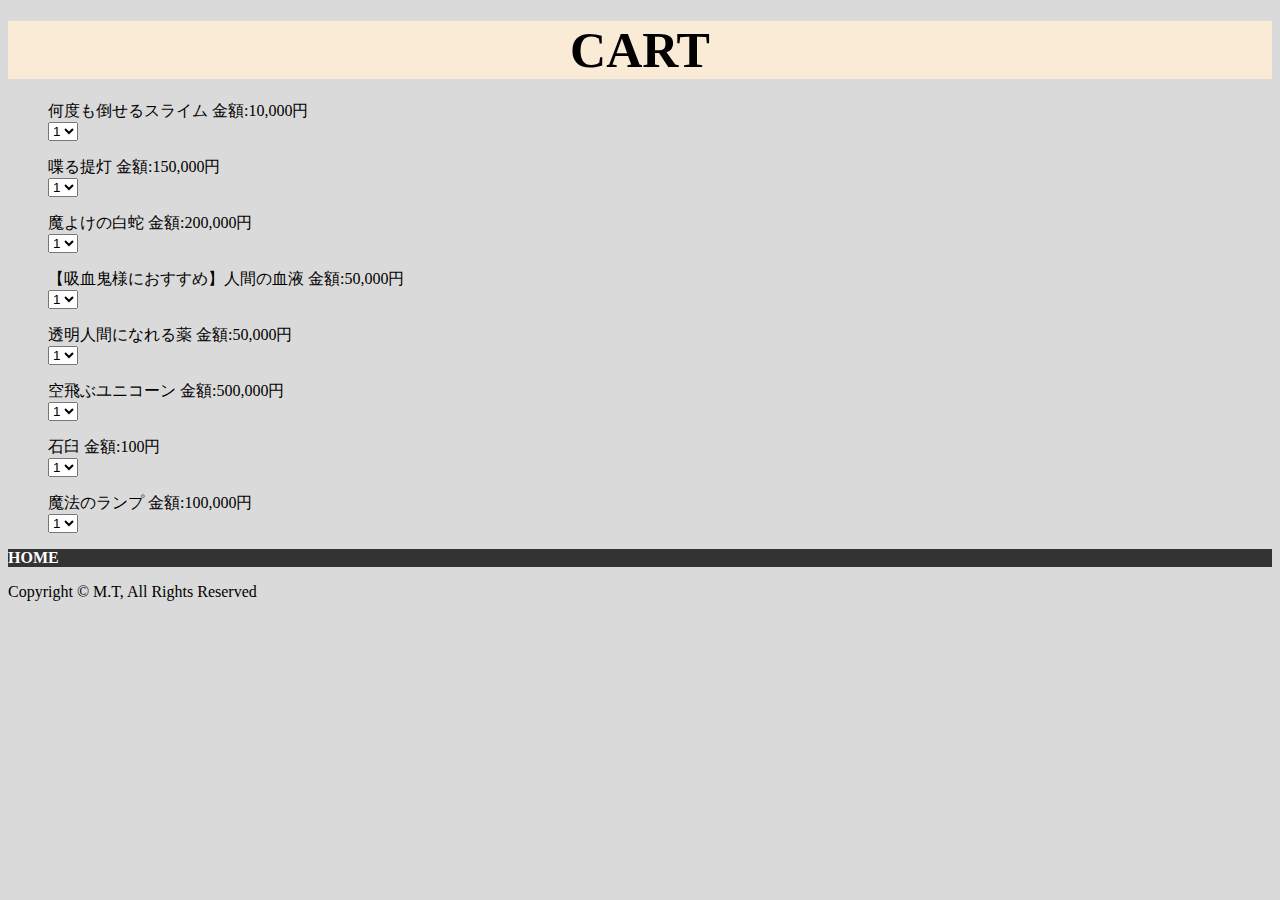
<file: cart.html>
<!DOCTYPE html>
<html lang="Ja">

<head>
    <meta charset="UTF-8">
    <title>CART</title>
    <link rel="stylesheet" href="https://2059207.github.io/KUSO-Shopping-Site/styles.css">
    <script src="//ajax.googleapis.com/ajax/libs/jquery/1.11.0/jquery.min.js"></script>
    <script type="text/javascript"></script>
</head>

<body>
    <div id="container">
        <header class="padding20 bg-primary">
            <h1>
                <center>
                    <span class="CART">CART</span>
                </center>
            </h1>
        </header>
        <div class="padding20">

            <div class="container form-inline">
                <div class="row">
                    <div class="col-sm-3">
                        <div class="goods">
                            <dl>
                                <dd>何度も倒せるスライム 金額:10,000円</dd>
                                <dd>
                                    <select class="form-control input-sm items" id="goods1">
                                        <option>1</option>
                                        <option>2</option>
                                        <option>3</option>
                                        <option>4</option>
                                        <option>5</option>
                                    </select>
                                </dd>
                            </dl>
                        </div>
                    </div>
                    <div class="col-sm-3">
                        <div class="goods">
                            <dl>
                                <dd>喋る提灯 金額:150,000円</dd>
                                <dd>
                                    <select class="form-control input-sm items" id="goods2">
                                        <option>1</option>
                                        <option>2</option>
                                        <option>3</option>
                                        <option>4</option>
                                        <option>5</option>
                                    </select>
                                </dd>
                            </dl>
                        </div>
                    </div>
                    <div class="col-sm-3">
                        <div class="goods">
                            <dl>
                                <dd>魔よけの白蛇 金額:200,000円</dd>
                                <dd>
                                    <select class="form-control input-sm items" id="goods3">
                                        <option>1</option>
                                        <option>2</option>
                                        <option>3</option>
                                        <option>4</option>
                                        <option>5</option>
                                    </select>
                                </dd>
                            </dl>
                        </div>
                    </div>
                    <div class="col-sm-3">
                        <div class="goods">
                            <dl>
                                <dd>【吸血鬼様におすすめ】人間の血液 金額:50,000円</dd>
                                <dd>
                                    <select class="form-control input-sm items" id="goods4" data-name="thi"
                                        data-kakaku="50000" data-number="imte004">
                                        <option>1</option>
                                        <option>2</option>
                                        <option>3</option>
                                        <option>4</option>
                                        <option>5</option>
                                    </select>
                                </dd>
                            </dl>
                        </div>
                    </div>
                    <div class="col-sm-3">
                        <div class="goods">
                            <dl>
                                <dd>透明人間になれる薬 金額:50,000円</dd>
                                <dd>
                                    <select class="form-control input-sm items" id="goods5">
                                        <option>1</option>
                                        <option>2</option>
                                        <option>3</option>
                                        <option>4</option>
                                        <option>5</option>
                                    </select>
                                </dd>
                            </dl>
                        </div>
                    </div>
                    <div class="col-sm-3">
                        <div class="goods">
                            <dl>
                                <dd>空飛ぶユニコーン 金額:500,000円</dd>
                                <dd>
                                    <select class="form-control input-sm items" id="goods6">
                                        <option>1</option>
                                        <option>2</option>
                                        <option>3</option>
                                        <option>4</option>
                                        <option>5</option>
                                    </select>
                                </dd>
                            </dl>
                        </div>
                    </div>
                    <div class="col-sm-3">
                        <div class="goods">
                            <dl>
                                <dd>石臼 金額:100円</dd>
                                <dd>
                                    <select class="form-control input-sm items" id="goods7">
                                        <option>1</option>
                                        <option>2</option>
                                        <option>3</option>
                                        <option>4</option>
                                        <option>5</option>
                                    </select>
                                </dd>
                            </dl>
                        </div>
                    </div>
                    <div class="col-sm-3">
                        <div class="goods">
                            <dl>
                                <dd>魔法のランプ 金額:100,000円</dd>
                                <dd>
                                    <select class="form-control input-sm items" id="goods8">
                                        <option>1</option>
                                        <option>2</option>
                                        <option>3</option>
                                        <option>4</option>
                                        <option>5</option>
                                    </select>
                                </dd>
                            </dl>
                        </div>
                    </div>

                </div>


                <p style="background-color: #333;">
                    <a href="index.html">HOME</a>
</body>




<footer>
    Copyright &copy; M.T, All Rights Reserved
</footer>

</html>
</file>
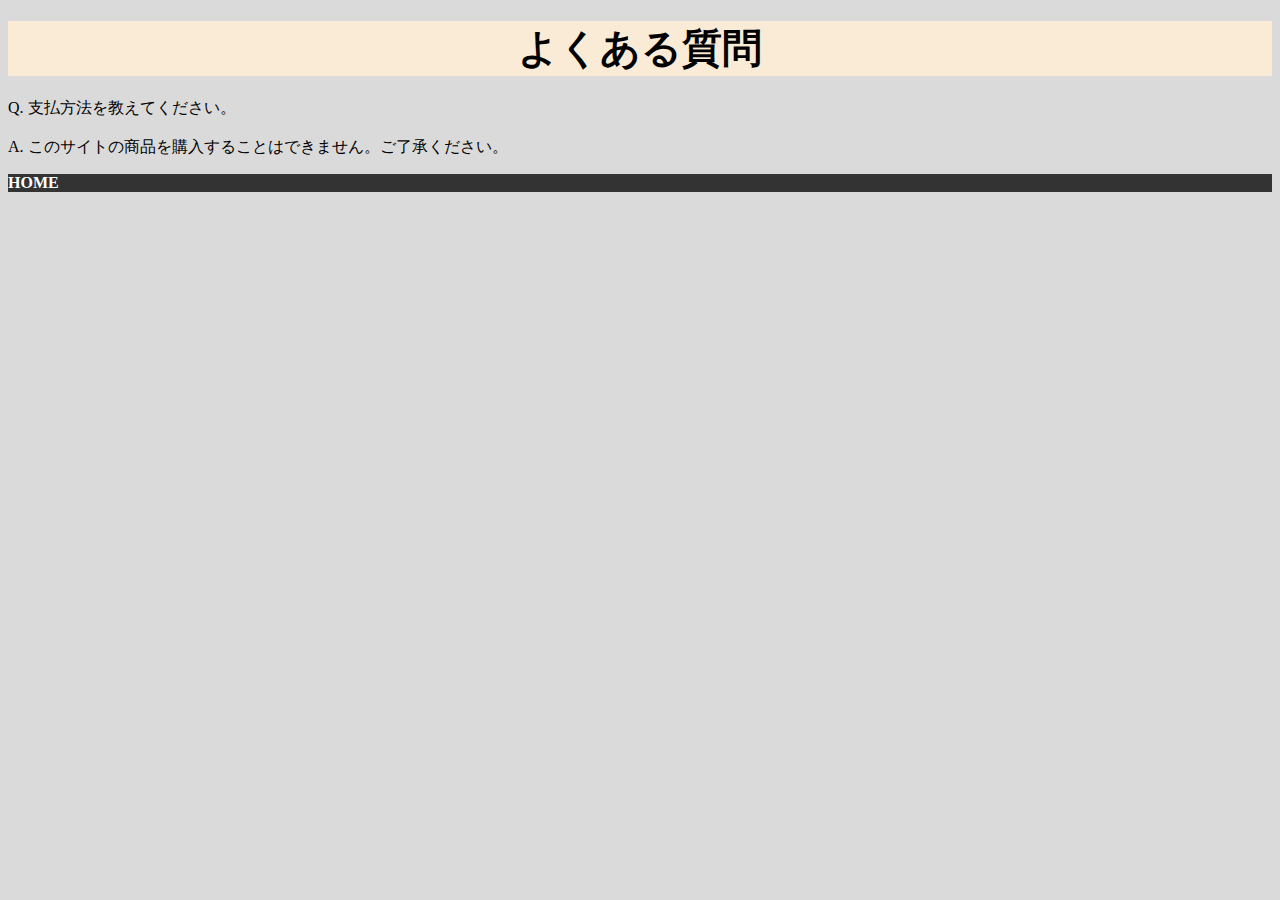
<file: question.html>
<!DOCTYPE html>
<html lang="Ja">

<head>
    <meta charset="UTF-8">
    <title>よくある質問</title>
    <link rel="stylesheet" href="https://2059207.github.io/KUSO-Shopping-Site/styles.css">

</head>

<body>
    <h1>
        <center>
            <span class="question">よくある質問</span>
        </center>
    </h1>

    <div>
        Q. 支払方法を教えてください。<br><br>
        A. このサイトの商品を購入することはできません。ご了承ください。
    </div>

    <p style="background-color: #333;">
        <a href="index.html">HOME</a>
    </p>

</body>

</html>
</file>
